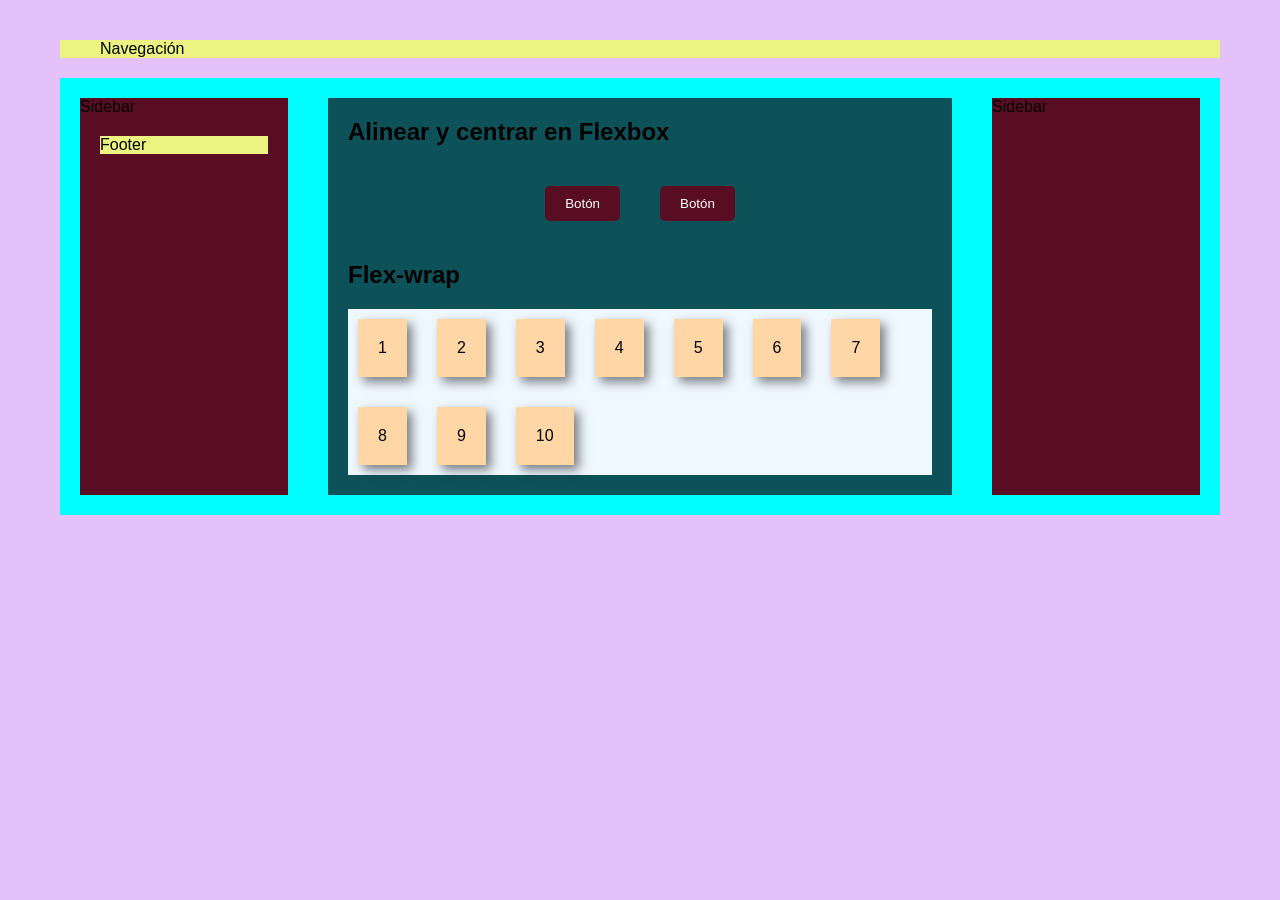
<file: flexbox2.html>
<!DOCTYPE html>
<html lang="es">
<head>
    <meta charset="UTF-8">
    <meta name="viewport" content="width=device-width, initial-scale=1.0">
    <title>Alinear y centrar en Flexbox</title>
    <link rel="stylesheet" href="./css/flexbox2.css">
</head>
<body>
    <header>
        <nav>
            <p>Navegación</p>
        </nav>
    </header>
    <main>
        <aside>Sidebar
            <footer>Footer</footer>
        </aside>
        <section>
            <h1>Alinear y centrar en Flexbox</h1>
            <div class="btn">
                <button>Botón</button>
                <button>Botón</button>
            </div>

            <h2>Flex-wrap</h2>
            <div class="container">
                <div class="box">1</div>
                <div class="box">2</div>
                <div class="box">3</div>
                <div class="box">4</div>
                <div class="box">5</div>
                <div class="box">6</div>
                <div class="box">7</div>
                <div class="box">8</div>
                <div class="box">9</div>
                <div class="box">10</div>
            </div>
        </section>
        <aside>Sidebar</aside>
    </main>
</body>
</html>
</file>
<file: css/flexbox2.css>
*{
    font-family: Arial, sans-serif;
    margin: 20px;
}

body{
    background-color: #e4c1f9;
}

main{
    display: flex;
    background-color: aqua;
}
header{
    background-color: #ecf380;
}

section{
    flex: 3;
    background-color: #0d5159;
}

aside{
    flex: 1;
    background-color: #590d22;

}

footer{
    background-color: #ecf380;
}

.btn{
    display: flex;
    justify-content:center;
    align-items: center;
    }

button{
    background-color: #590d22;
    color: white;
    padding: 10px 20px;
    border: none;
    border-radius: 5px;
    cursor: pointer;
}

button:hover{
    background-color: #a7c957;
    color: #386641;
}

/* Flex-wrap: permite que los items se envuelvan a la siguiente línea si no caben en una sola línea */
.container{
    background-color: aliceblue;
    display: flex;
    flex-wrap: wrap;
    gap: 10px; /* espacio entre los items */
}

.box{
    background-color: #ffd6a5;
    padding: 20px;
    margin: 10px;
    box-shadow: 5px 5px 10px rgba(0, 0, 0, 0.5);
}
</file>
